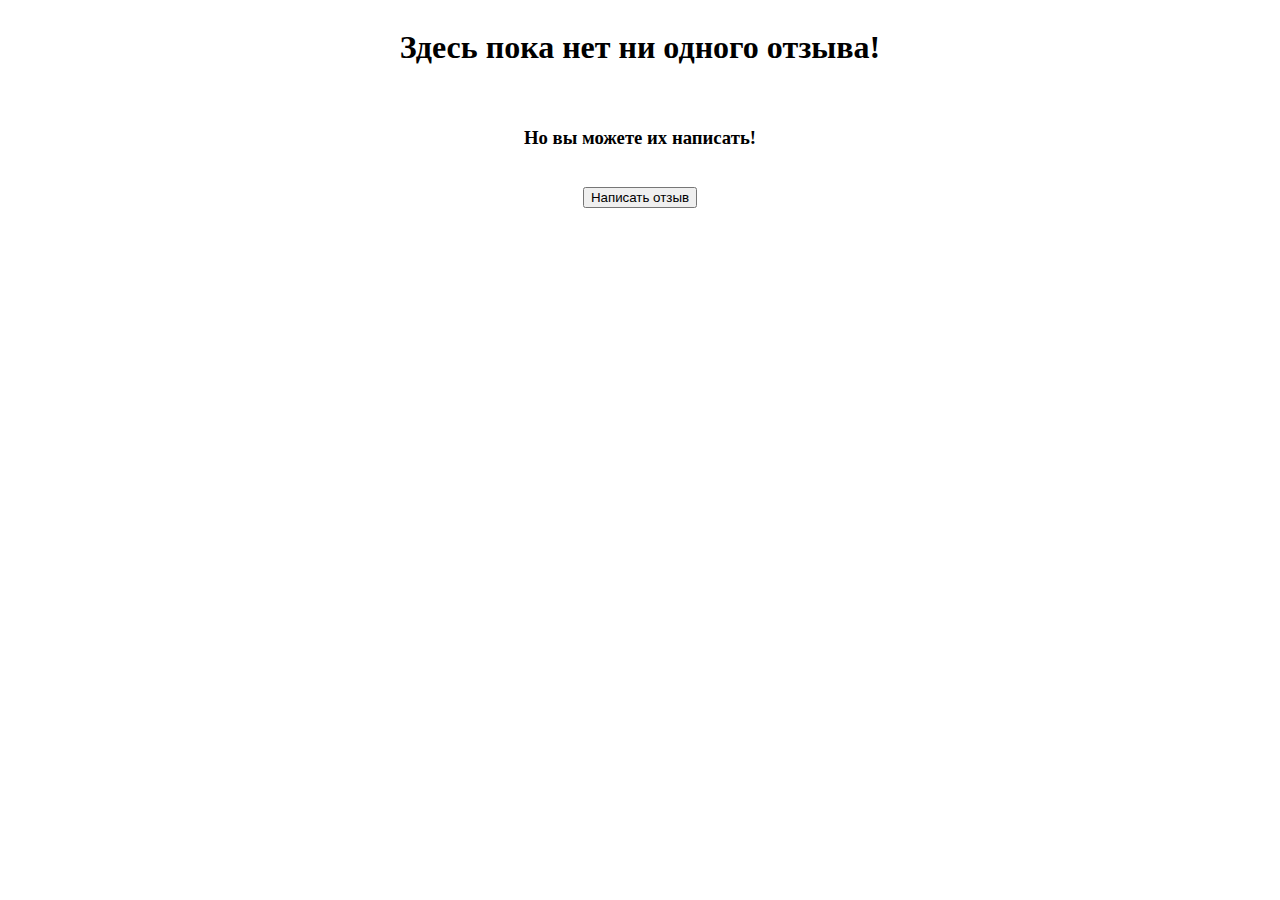
<file: index.html>
<!DOCTYPE html>
<html lang="en">

<head>
    <meta charset="UTF-8">
    <meta name="viewport" content="width=device-width, initial-scale=1.0">
    <title>Document</title>
    <link rel="stylesheet" href="style.css">
    <script src="feedbacks.js" defer></script>
</head>

<body>
    <div class="feedbacks">

    </div>
</body>

</html>
</file>
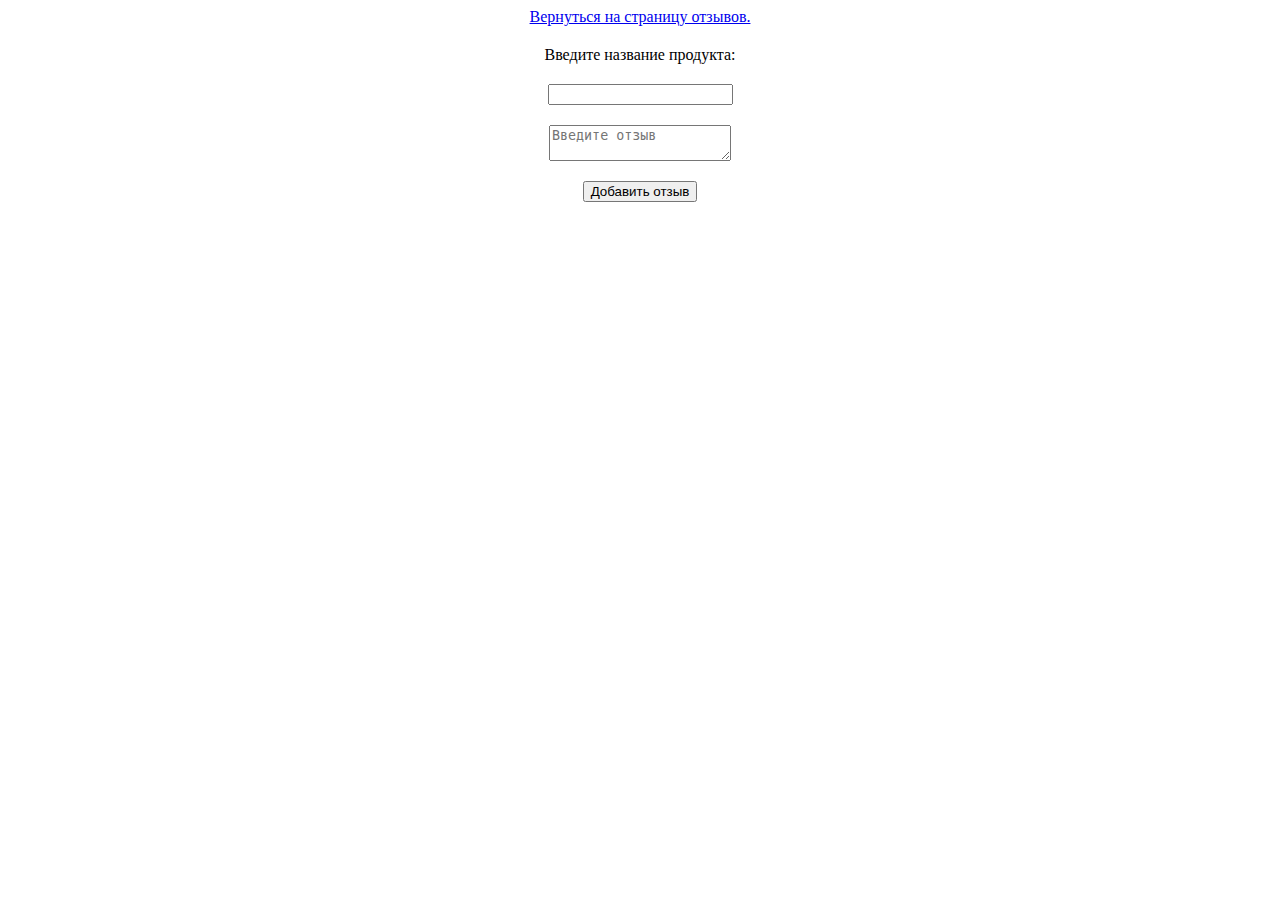
<file: createFeedback.html>
<!DOCTYPE html>
<html lang="en">

<head>
    <meta charset="UTF-8">
    <meta name="viewport" content="width=device-width, initial-scale=1.0">
    <title>CreateFeedback</title>
    <link rel="stylesheet" href="style.css">
    <script src="create.js" defer></script>
</head>

<body>
    <div class="formCreate">
        <a href="index.html">Вернуться на страницу отзывов.</a>
        <label for="product">Введите название продукта:</label>
        <input type="text" class="product" id="product">
        <textarea type="email" class="feedback" placeholder="Введите отзыв"></textarea>
        <button type="submit" class="addFeedback">Добавить отзыв</button>
        <p class="error"></p>
    </div>
</body>

</html>
</file>
<file: style.css>
.formCreate {
    display: flex;
    flex-direction: column;
    align-items: center;
    gap: 20px;
}

.feedbacks {
    display: flex;
    flex-direction: column;
    align-items: center;
    gap: 20px;
}

.card{
    border: 1px solid black;
    margin: 10px;
    padding: 20px;
}

.deleteButton{
    border: none;
    background-color: #fff;
}

.deleteButton:hover{
    cursor: pointer;
    color: blueviolet;
}
</file>
